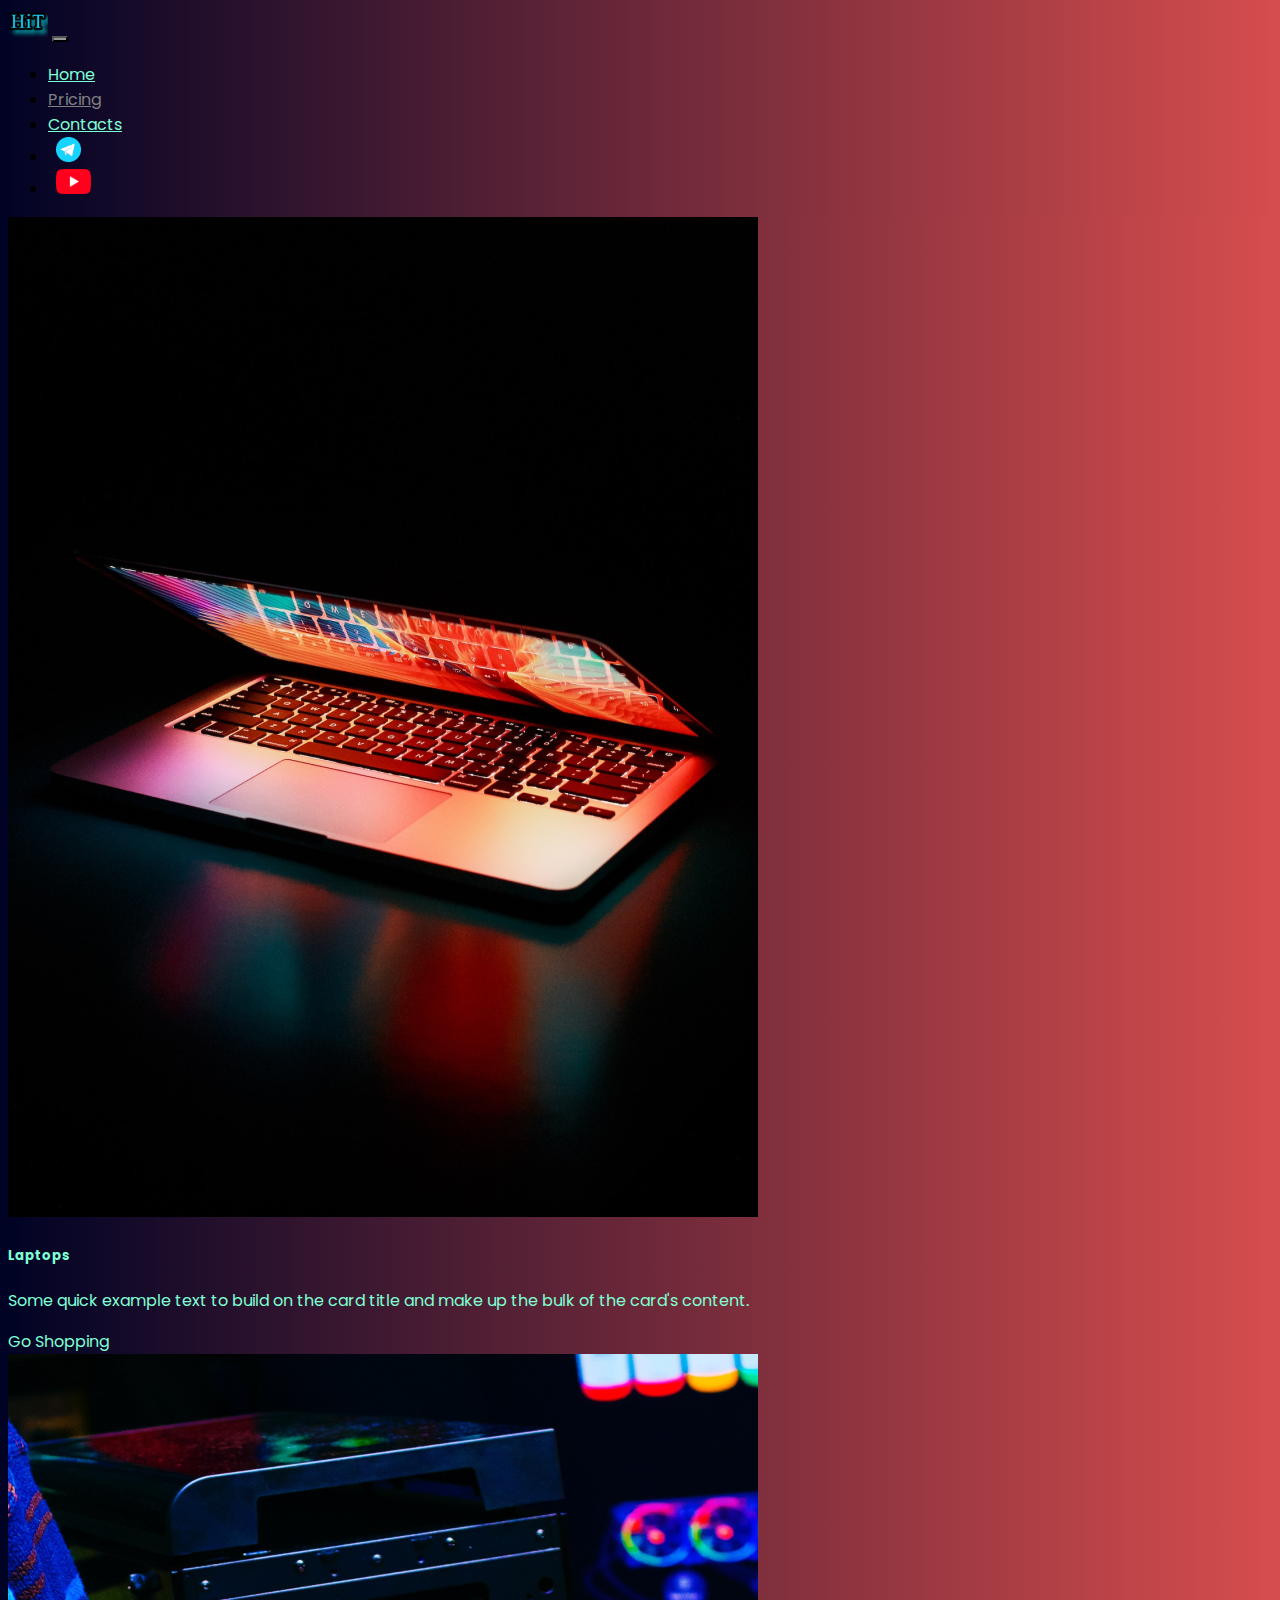
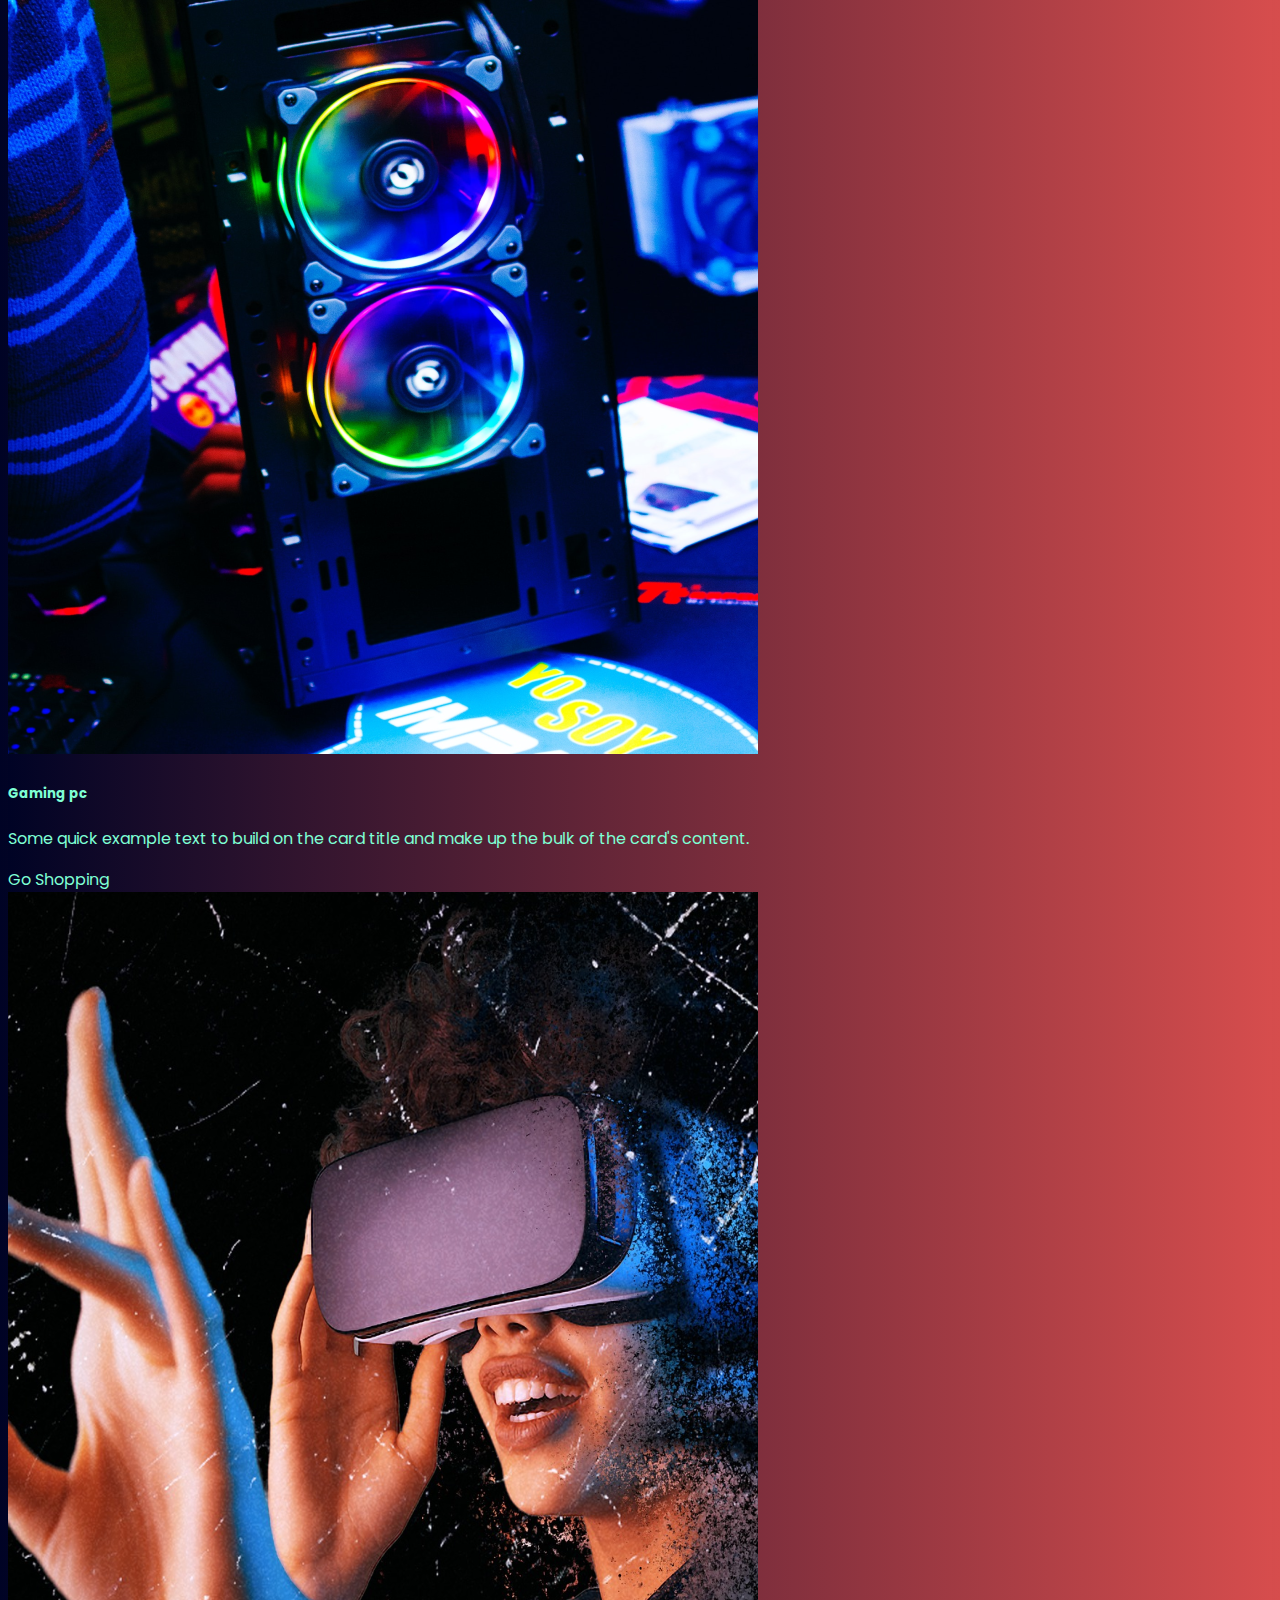
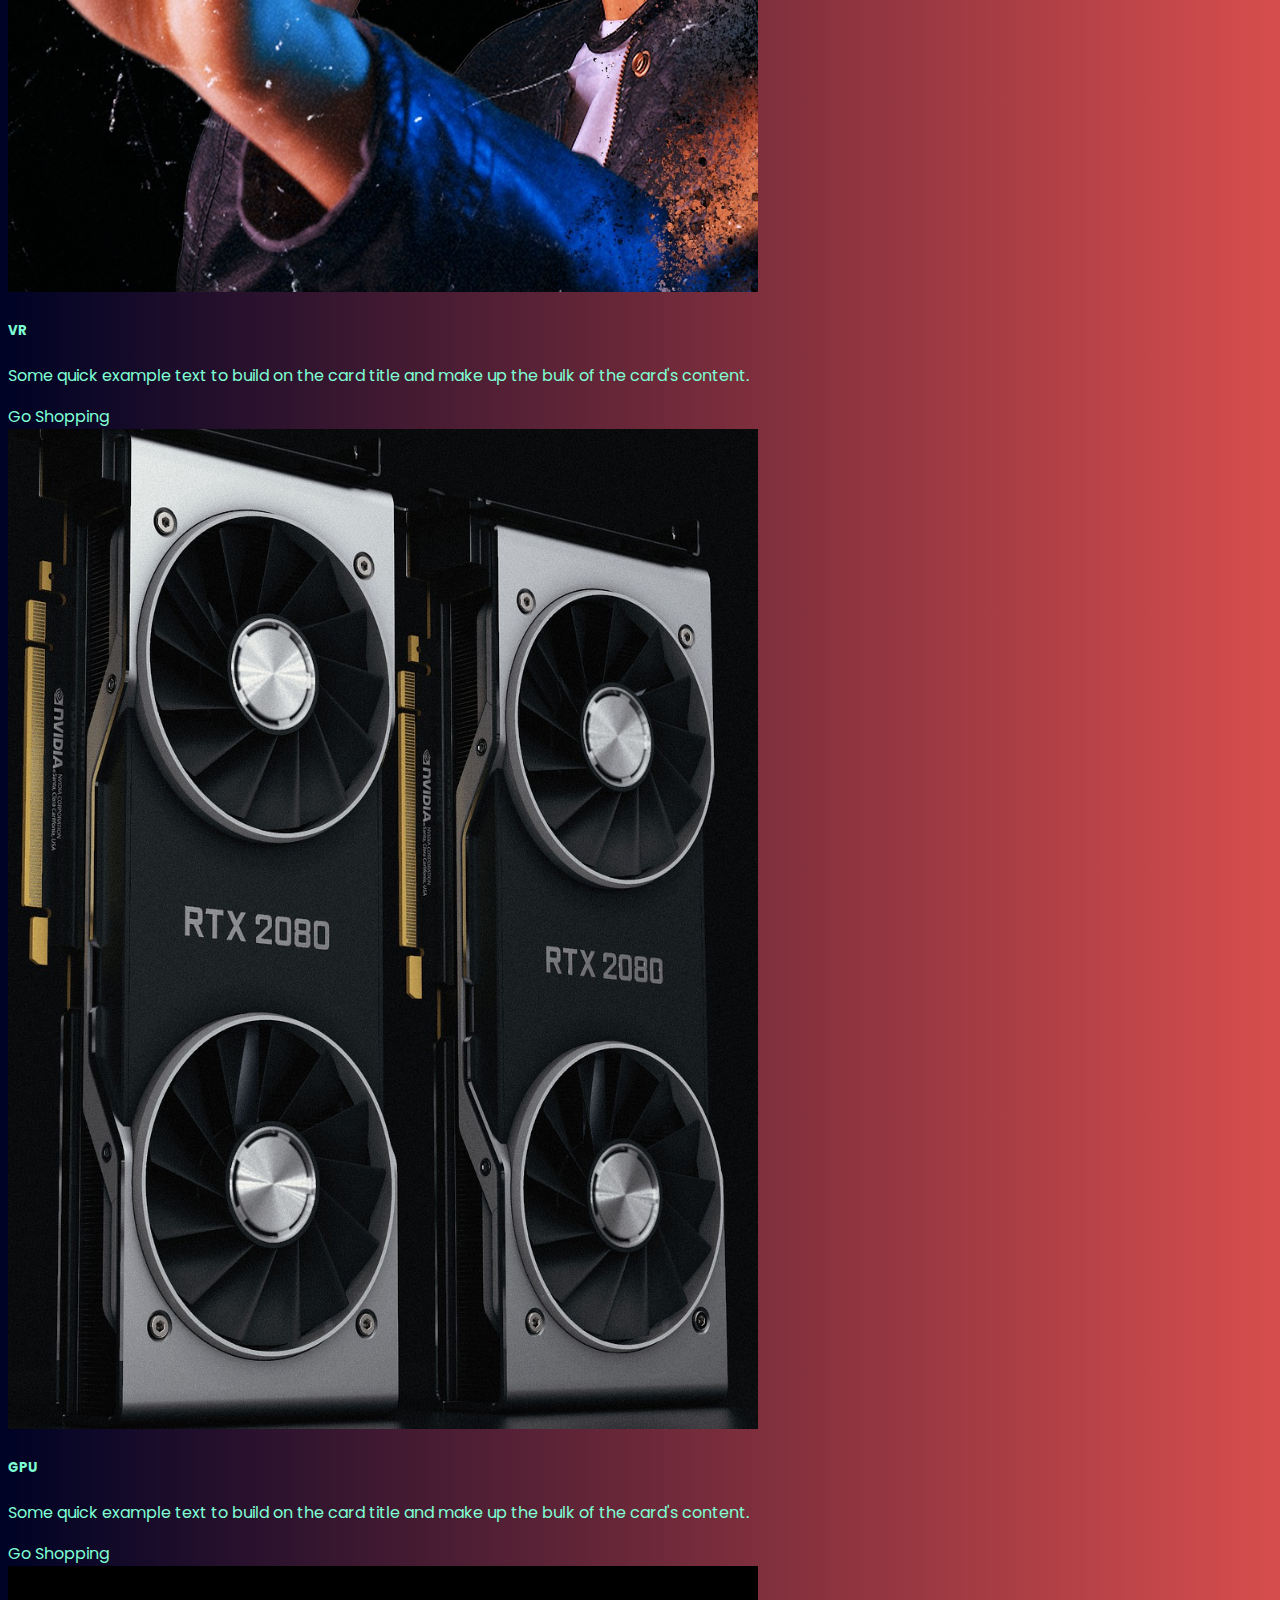
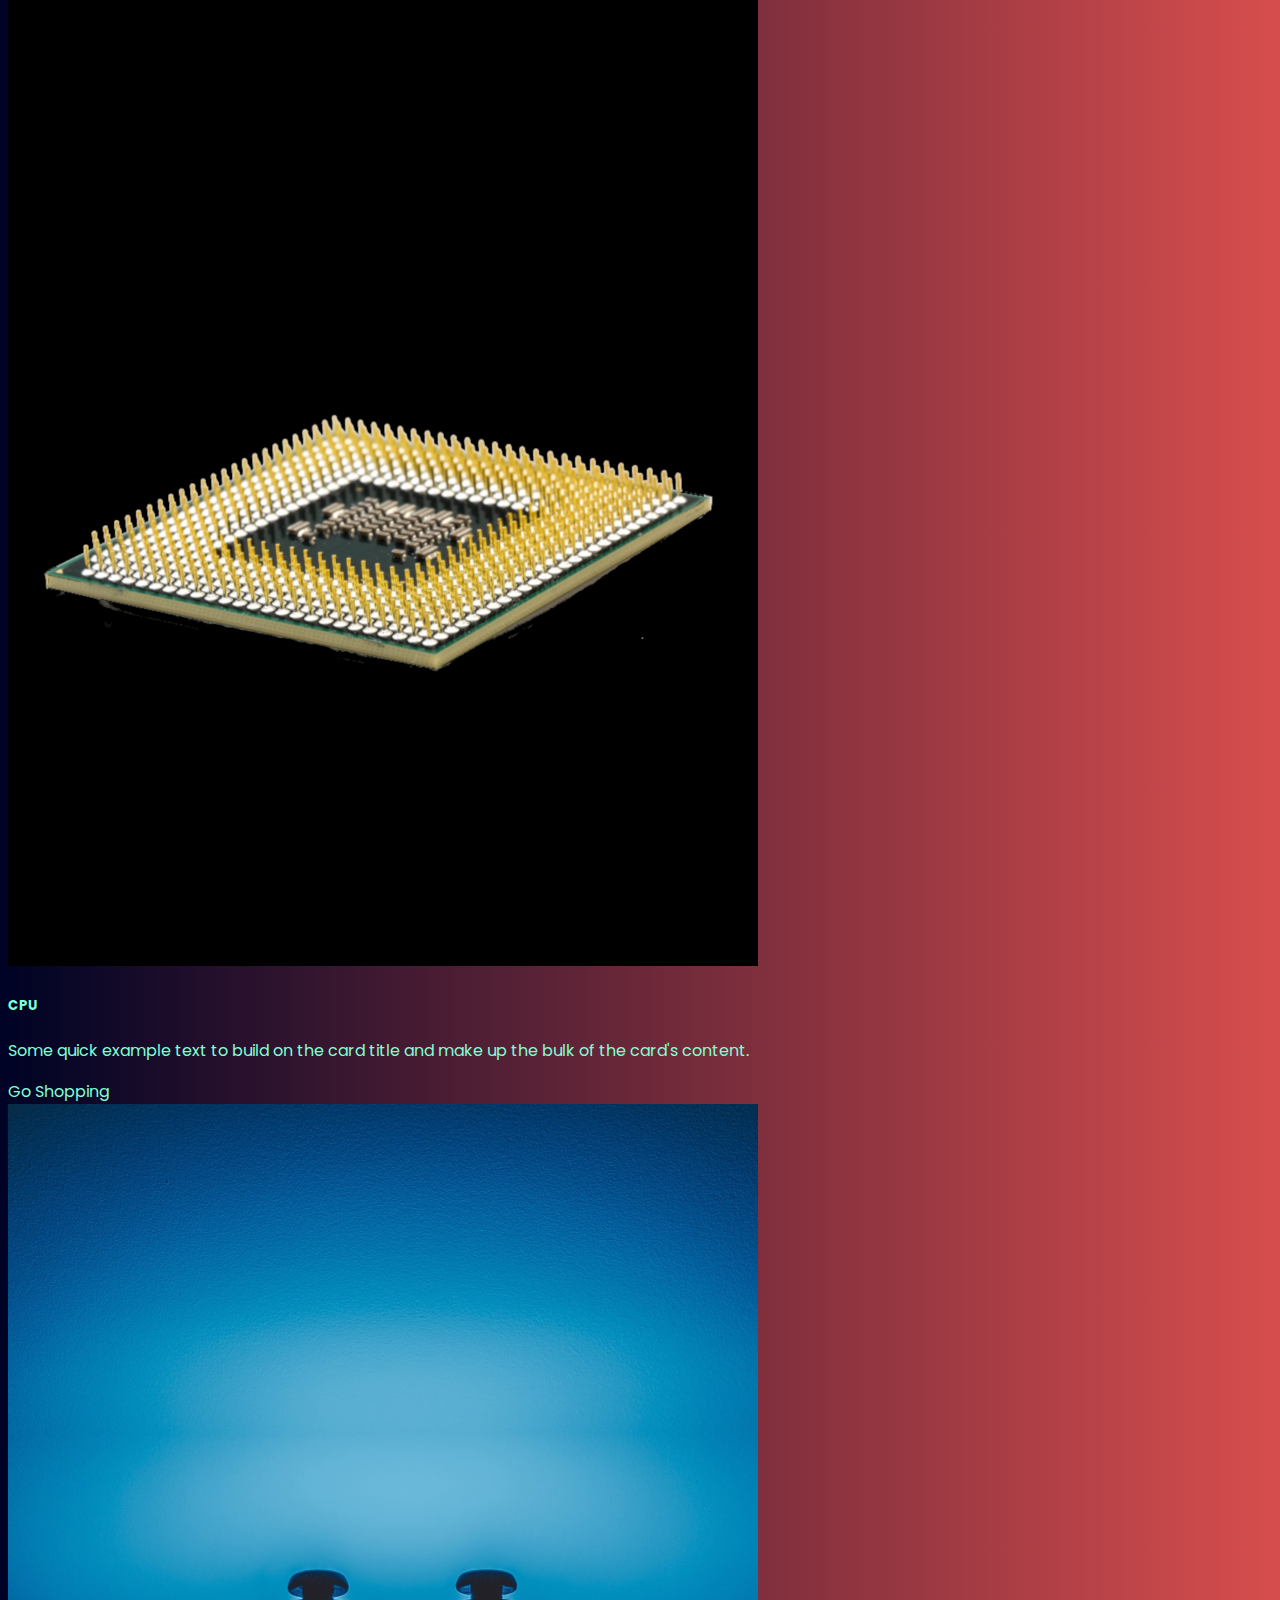
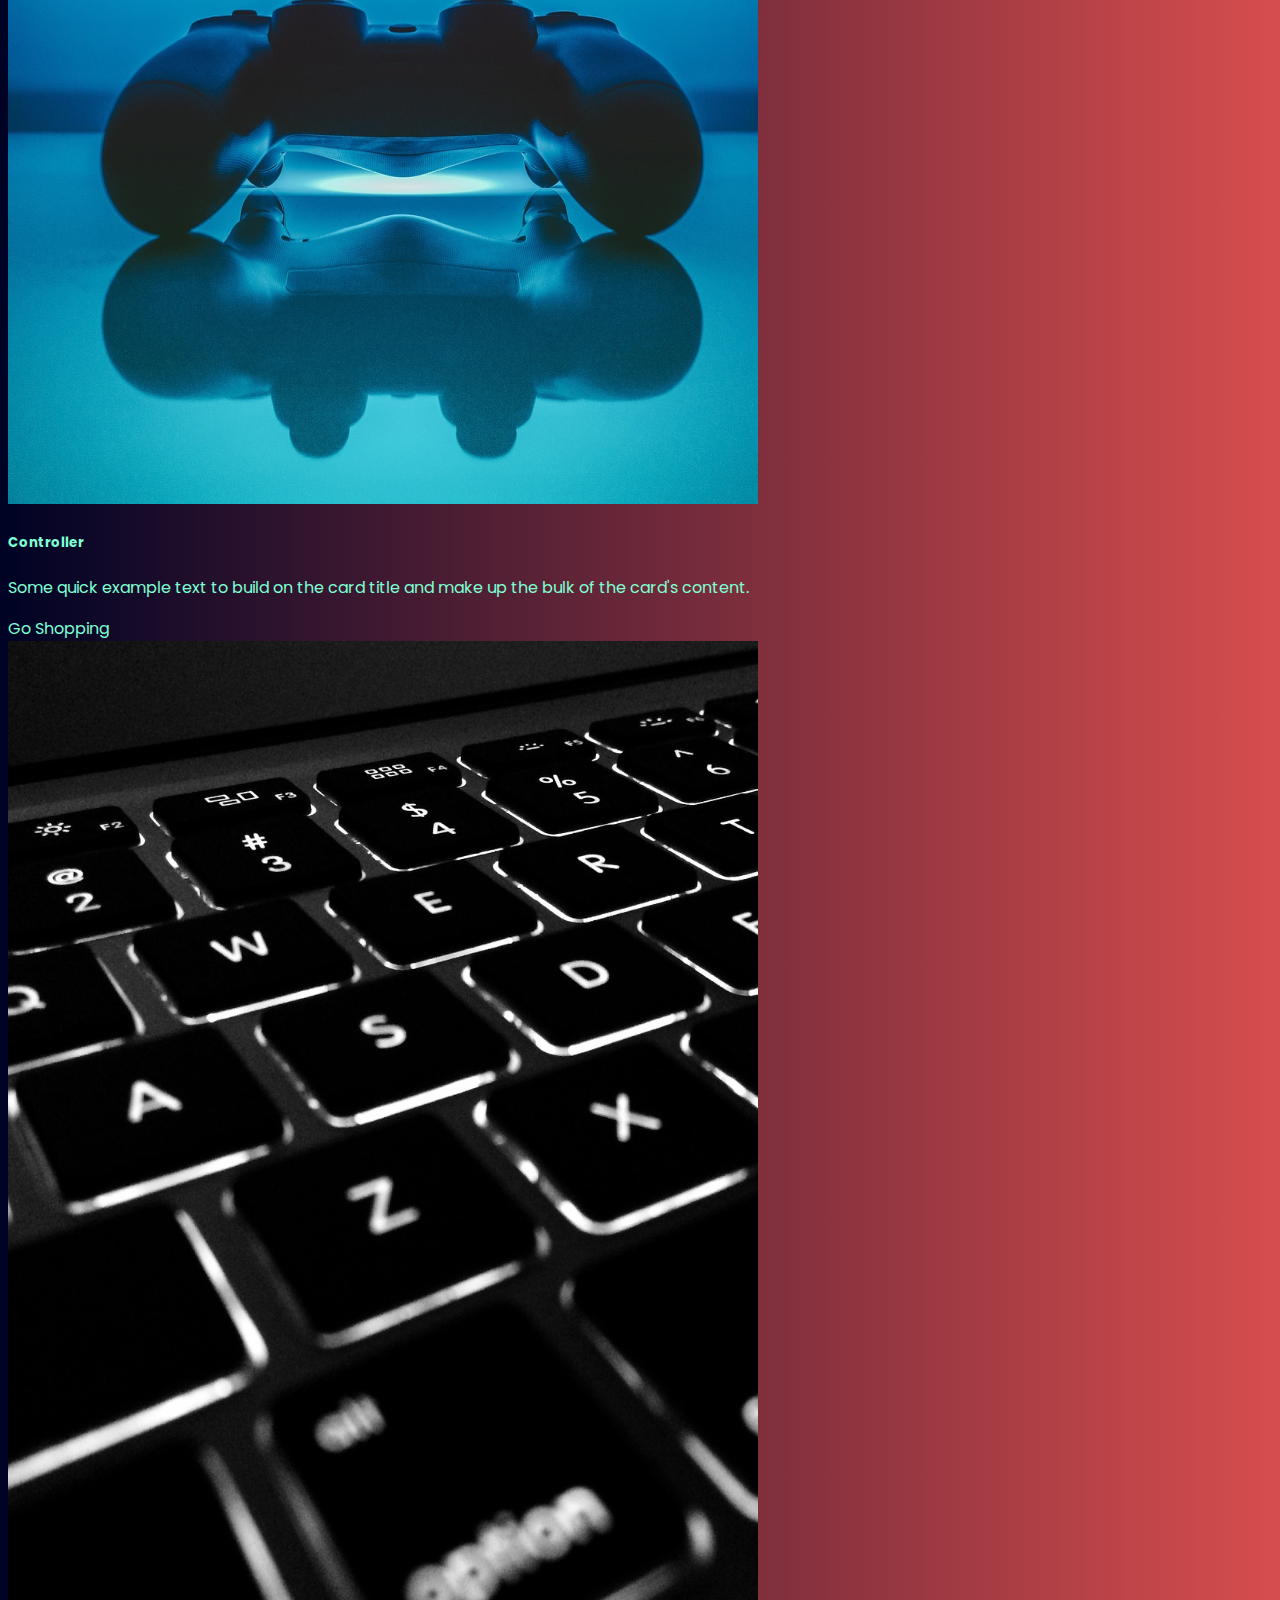
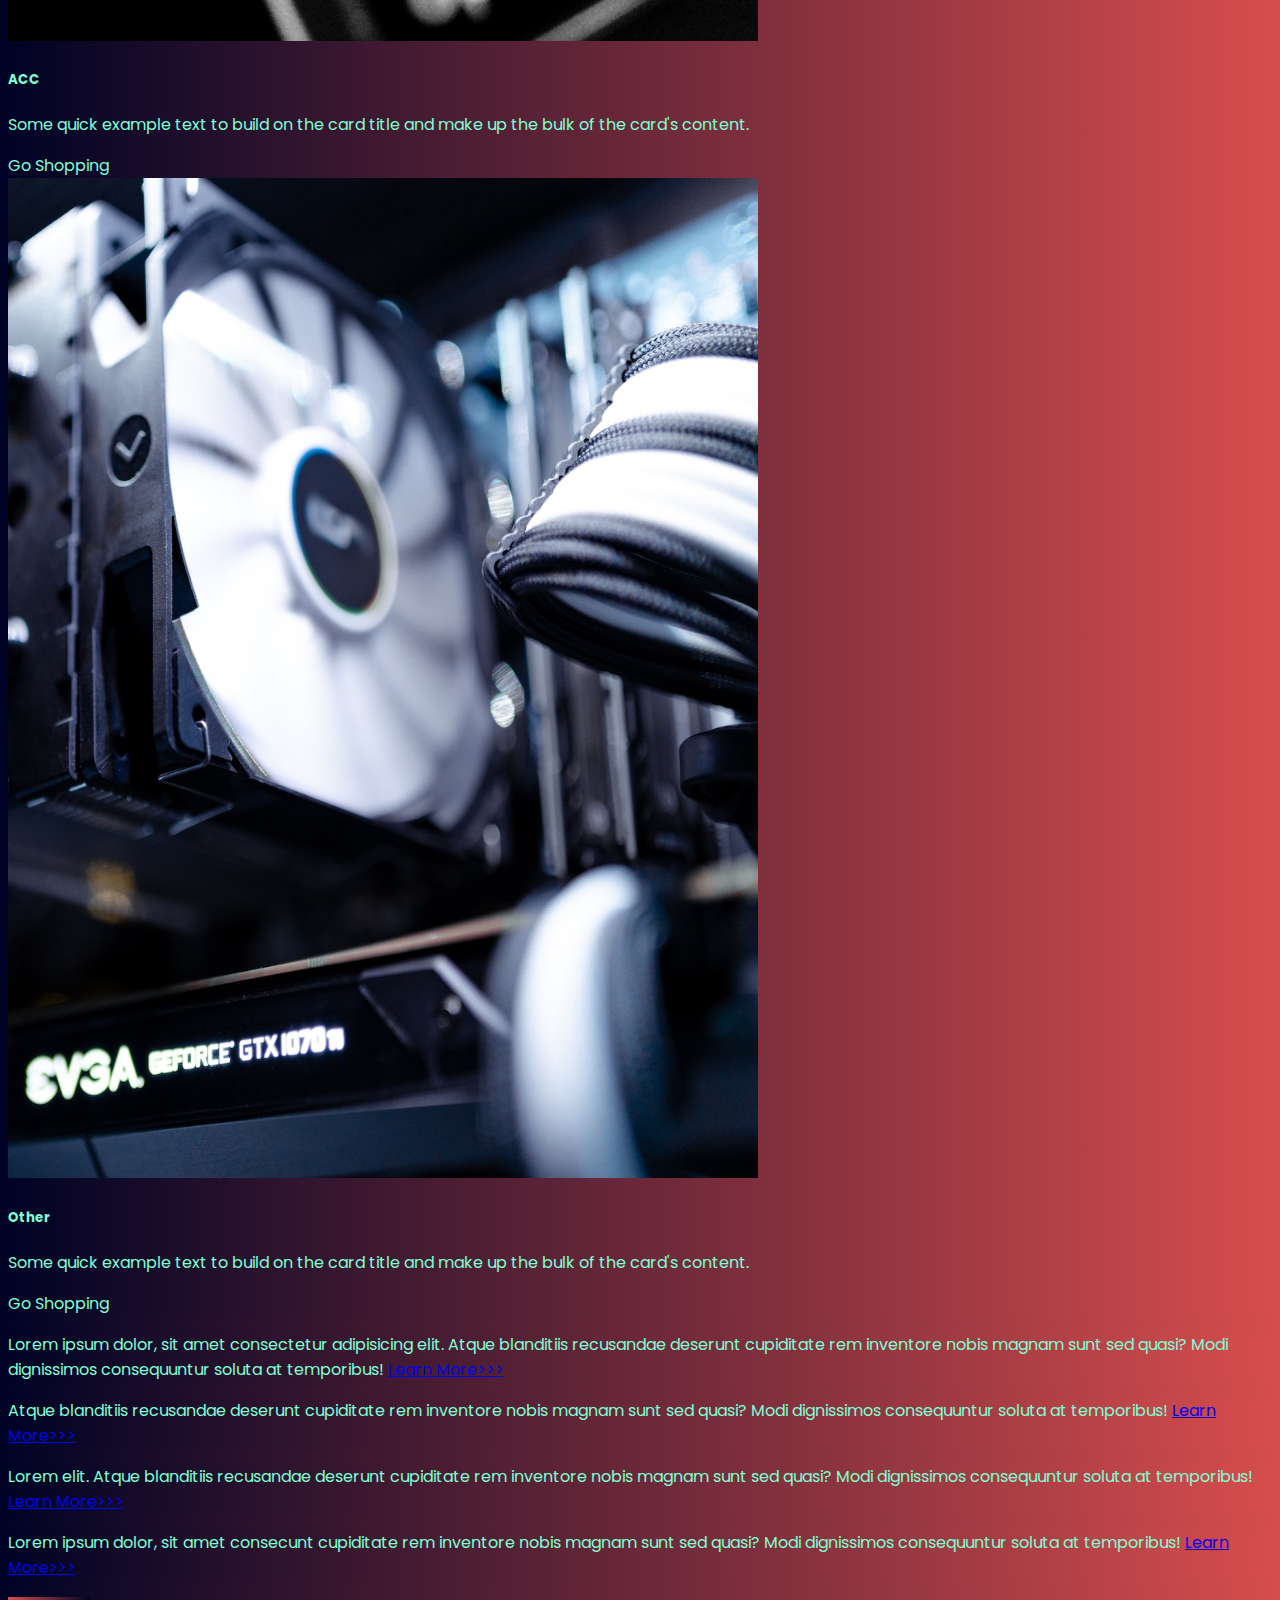
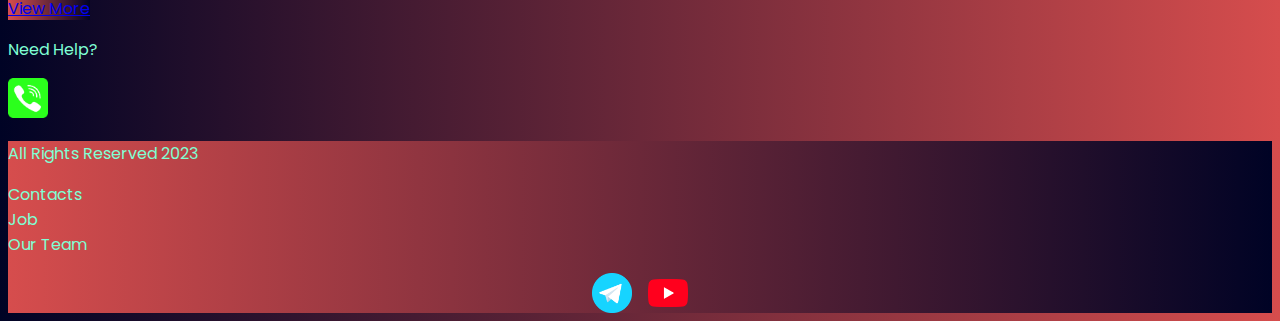
<file: Hit website example 2/pricing.html>
<!DOCTYPE html>
<html lang="en">

<head>
  <meta charset="UTF-8">
  <meta name="viewport" content="width=device-width, initial-scale=1.0">
  <title>HiT</title>
  <link href="https://cdn.jsdelivr.net/npm/bootstrap@5.3.0/dist/css/bootstrap.min.css" rel="stylesheet"
    integrity="sha384-9ndCyUaIbzAi2FUVXJi0CjmCapSmO7SnpJef0486qhLnuZ2cdeRhO02iuK6FUUVM" crossorigin="anonymous">
  <link rel="stylesheet" href="source\styles\mycss.css">
  <link rel="apple-touch-icon" sizes="180x180" href="source\files\favicon_io/apple-touch-icon.png">
  <link rel="icon" type="image/png" sizes="32x32" href="source\files\favicon_io/favicon-32x32.png">
  <link rel="icon" type="image/png" sizes="16x16" href="source\files\favicon_io/favicon-16x16.png">
  <link rel="manifest" href="source\files\favicon_io/site.webmanifest">
  <link rel="manifest" href="source\files\favicon_io">
</head>

<body>
  <header>
    <nav class="navbar navbar-expand-lg bg-dark">
      <div class="container-fluid">
        <a class="navbar-brand" href="index.html"><img src="source\images\logo.png"
            alt="logo"></a>
        <button class="navbar-toggler" type="button" data-bs-toggle="collapse" data-bs-target="#navbarNav"
          aria-controls="navbarNav" aria-expanded="false" aria-label="Toggle navigation">
          <span class="navbar-toggler-icon"></span>
        </button>
        <div class="collapse navbar-collapse" id="navbarNav">
          <ul class="navbar-nav">
            <li class="nav-item">
              <a class="nav-link" aria-current="page" href="index.html">Home</a>
            </li>
            <li class="nav-item">
              <a class="nav-link active" href="pricing.html">Pricing</a>
            </li>
            <li class="nav-item">
              <a class="nav-link" href="pricing.html">Contacts</a>
            </li>
            <li class="nav-item">
              <a class="nav-link" href="pricing.html">
                <img style="width: 25px; margin-inline: 0.5em;" src="source\images\tg.png"
                  alt="tg">
              </a>
            </li>
            <li class="nav-item">
              <a class="nav-link" href="pricing.html">
                <img style="width: 35px; margin-inline: 0.5em;" src="source\images\yt.png"
                  alt="tg">

              </a>
            </li>
          </ul>
        </div>
      </div>
    </nav>
  </header>

  <section>
    <div class="container-fluid mt-4">
      <div class="row">
        <div class="col-lg-1">
        </div>
        <div class="col-lg-8 col-md-12">
          <div class="row">
            <div class="col-lg-4 col-md-6 mt-4">
              <div class="card">
                <a href="#"><img src="source\images\laptop.png" class="card-img-top"
                    alt="Laptop"></a>
                <div class="card-body">
                  <h5 class="card-title"><a href="#">Laptops</a></h5>
                  <p class="card-text"><a href="#">
                      Some quick example text to build on the card title and make up the bulk of the
                      card's
                      content.
                    </a></p>
                  <a href="#" class="btn btn-primary">Go Shopping</a>
                </div>
              </div>
            </div>
            <div class="col-lg-4 col-md-6 mt-4">
              <div class="card">
                <img src="source\images\gaming pc.png" class="card-img-top"
                  alt="Gaming pc">
                <div class="card-body">
                  <h5 class="card-title">Gaming pc</h5>
                  <p class="card-text">Some quick example text to build on the card title and make up the bulk of the
                    card's
                    content.</p>
                  <a href="#" class="btn btn-primary">Go Shopping</a>
                </div>
              </div>
            </div>
            <div class="col-lg-4 col-md-6 mt-4">
              <div class="card">
                <img src="source\images\vr.png" class="card-img-top" alt="VR">
                <div class="card-body">
                  <h5 class="card-title">VR</h5>
                  <p class="card-text">Some quick example text to build on the card title and make up the bulk of the
                    card's
                    content.</p>
                  <a href="#" class="btn btn-primary">Go Shopping</a>
                </div>
              </div>
            </div>

            <div class="col-lg-4 col-md-6 mt-4">
              <div class="card">
                <img src="source\images\gpu.png" class="card-img-top" alt="GPU">
                <div class="card-body">
                  <h5 class="card-title">GPU</h5>
                  <p class="card-text">Some quick example text to build on the card title and make up the bulk of the
                    card's
                    content.</p>
                  <a href="#" class="btn btn-primary">Go Shopping</a>
                </div>
              </div>
            </div>
            <div class="col-lg-4 col-md-6 mt-4">
              <div class="card">
                <img src="source\images\cpu.png" class="card-img-top" alt="CPU">
                <div class="card-body">
                  <h5 class="card-title">CPU</h5>
                  <p class="card-text">Some quick example text to build on the card title and make up the bulk of the
                    card's
                    content.</p>
                  <a href="#" class="btn btn-primary">Go Shopping</a>
                </div>
              </div>
            </div>
            <div class="col-lg-4 col-md-6 mt-4">
              <div class="card">
                <img src="source\images\controller.png" class="card-img-top"
                  alt="Controller">
                <div class="card-body">
                  <h5 class="card-title">Controller</h5>
                  <p class="card-text">Some quick example text to build on the card title and make up the bulk of the
                    card's
                    content.</p>
                  <a href="#" class="btn btn-primary">Go Shopping</a>
                </div>
              </div>
            </div>
            <div class="col-lg-4 col-md-6 mt-4">
              <div class="card">
                <img src="source\images\acc.png" class="card-img-top" alt="ACC">
                <div class="card-body">
                  <h5 class="card-title">ACC</h5>
                  <p class="card-text">Some quick example text to build on the card title and make up the bulk of the
                    card's
                    content.</p>
                  <a href="#" class="btn btn-primary">Go Shopping</a>
                </div>
              </div>
            </div>
            <div class="col-lg-4 col-md-6 mt-4">
              <div class="card">
                <img src="source\images\other.png" class="card-img-top" alt="Other">
                <div class="card-body">
                  <h5 class="card-title">Other</h5>
                  <p class="card-text">Some quick example text to build on the card title and make up the bulk of the
                    card's
                    content.</p>
                  <a href="#" class="btn btn-primary">Go Shopping</a>
                </div>
              </div>
            </div>

          </div>
        </div>
        <div class="col-lg-3 col-md-12">
          <div class="row px-2">
            <div class="col-lg-12 sidebar my-4">
              <p>Lorem ipsum dolor, sit amet consectetur adipisicing elit. Atque blanditiis recusandae deserunt
                cupiditate rem inventore nobis magnam sunt sed quasi? Modi dignissimos consequuntur soluta at
                temporibus! <a href="#">Learn More>>></a></p>
            </div>
            <div class="col-lg-12 sidebar my-4">
              <p> Atque blanditiis recusandae deserunt cupiditate rem inventore nobis magnam sunt sed quasi? Modi
                dignissimos consequuntur soluta at temporibus! <a href="#">Learn More>>></a></p>
            </div>
            <div class="col-lg-12 sidebar my-4">
              <p>Lorem elit. Atque blanditiis recusandae deserunt cupiditate rem inventore nobis magnam sunt sed quasi?
                Modi dignissimos consequuntur soluta at temporibus! <a href="#">Learn More>>></a></p>
            </div>
            <div class="col-lg-12 sidebar my-4">
              <p>Lorem ipsum dolor, sit amet consecunt cupiditate rem inventore nobis magnam sunt sed quasi? Modi
                dignissimos consequuntur soluta at temporibus! <a href="#">Learn More>>></a></p>
            </div>
          </div>
        </div>
      </div>
      <div class="col-lg-12 col-md-12 text-center mt-4">
        <a href="youtube.com" type="button" class="btn btn-outline-primary btn-lg my-4" target="_blank">View More</a>
      </div>
      <div class="col-lg-12 col-md-12 text-center mt-4">
        <p>Need Help?</p>
      </div>
      <div class="col-lg-12 col-md-12 text-center">
        <img class="call-anim" style="width: 40px;" src="source\images\phone.png"
          alt="yt">
      </div>
    </div>
  </section>

  <footer class="mt-4">
    <div class="container-fluid">
      <div class="row">
        <div class="col-lg-4 col-md-12 footer-text text-center">
          <p>All Rights Reserved 2023</p>
        </div>
        <div class="col-lg-4 col-md-12 footer-text text-center">
          <p>Contacts<br>Job<br>Our Team</p>
        </div>
        <div class="col-lg-4 col-md-12 media-links">
          <img style="width: 40px; margin-inline: 0.5em;" src="source\images\tg.png"
            alt="tg">
          <img style="width: 40px; margin-inline: 0.5em;" src="source\images\yt.png"
            alt="yt">
        </div>
      </div>
    </div>
  </footer>
  <script src="https://cdn.jsdelivr.net/npm/bootstrap@5.3.0/dist/js/bootstrap.bundle.min.js"
    integrity="sha384-geWF76RCwLtnZ8qwWowPQNguL3RmwHVBC9FhGdlKrxdiJJigb/j/68SIy3Te4Bkz"
    crossorigin="anonymous"></script>
</body>

</html>
</file>
